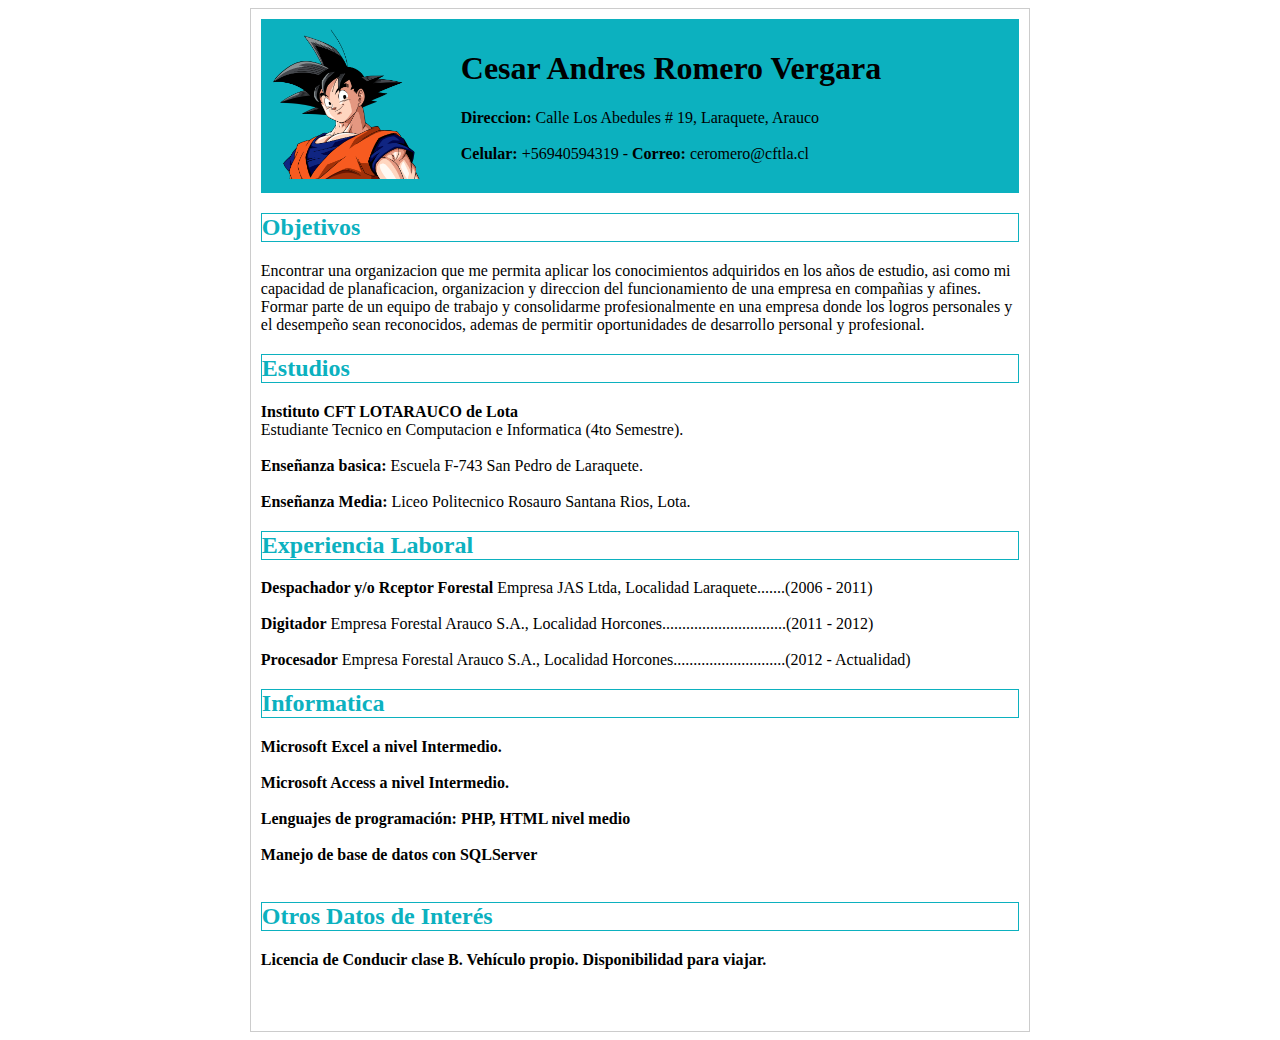
<file: index.html>
<!DOCTYPE html>
<html lang="es">

<head>
    <meta charset="UTF-8">
    <title>MI CV</title>
      <link rel="stylesheet" href="/css/estilos.css">
</head>

<body>
    <div class="contenedor">
      <div class="principal">
          <div class="header">
              <div>
                <img src="goku.png" width="150" height="150">
              </div>

              <div class="nombre">
              <h1>Cesar Andres Romero Vergara</h1>
              <p><b>Direccion:</b> Calle Los Abedules # 19, Laraquete, Arauco<br/>
              <br>
              <b>Celular:</b> +56940594319 - <b>Correo:</b> ceromero@cftla.cl<br/>
              </p>
            </div>

          </div>

      </div>

      <div class="cuerpo">
          <div class="contenido">
          <h2 class="titulo">Objetivos</h2>
          <p>Encontrar una organizacion que me permita aplicar los conocimientos adquiridos en los años de estudio,
          asi como mi capacidad de planaficacion, organizacion y direccion del funcionamiento de una empresa en
          compañias y afines. Formar parte de un equipo de trabajo y consolidarme profesionalmente en una empresa
          donde los logros personales y el desempeño sean reconocidos, ademas de permitir oportunidades de desarrollo
          personal y profesional.</p>
          </div>

          <div class="contenido">
          <h2 class="titulo">Estudios</h2>
          <p><b>Instituto CFT LOTARAUCO de Lota</b><br/>
            Estudiante Tecnico en Computacion e Informatica (4to Semestre).<br/>
            <br>
            <b>Enseñanza basica:</b> Escuela F-743 San Pedro de Laraquete.<br/>
            <br>
            <b>Enseñanza Media:</b> Liceo Politecnico Rosauro Santana Rios, Lota.<br/>
          </p>
          </div>

          <div class="contenido">
          <h2 class="titulo">Experiencia Laboral</h2>
          <p><b>Despachador y/o Rceptor Forestal</b> Empresa JAS Ltda, Localidad Laraquete.......(2006 - 2011)<br/>
            <br>
            <b>Digitador</b> Empresa Forestal Arauco S.A., Localidad Horcones...............................(2011 - 2012)<br/>
            <br>
            <b>Procesador</b> Empresa Forestal Arauco S.A., Localidad Horcones............................(2012 - Actualidad)<br/>
          </p>
          </div>

          <div class="contenido">
          <h2 class="titulo"> Informatica</h2>
          <p><b>Microsoft Excel a nivel Intermedio. </b><br/>
            <br>
            <b>Microsoft Access a nivel Intermedio. </b><br/>
            <br>
            <b>Lenguajes de programación: PHP, HTML nivel medio</b> <br/>
            <br>
            <b>Manejo de base de datos con SQLServer</b> <br/>
            <br>
          </p>
          </div>

          <div class="contenido">
          <h2 class="titulo"> Otros Datos de Interés</h2>
          <p><b>Licencia de Conducir clase B. Vehículo propio. Disponibilidad para viajar. </b><br/>
            <br>
            <br>
          </p>
          </div>

</body>
</html>
</file>
<file: css/estilos.css>
body{
  display: flex;
}

.contenedor{
  border: 1px solid #ccc;
  margin: 0 auto;
  width: 60%;
  background: #fff;
  padding: 10px;
}

.principal{
  background: #0CB1BF;
  padding: 10px;
}

.header{
  display: flex;
}

.nombre{
  margin-left: 40px;
  width: 100%
}

.titulo{
  border: 1px solid #0CB1BF;
  color: #0CB1BF;

}
</file>
